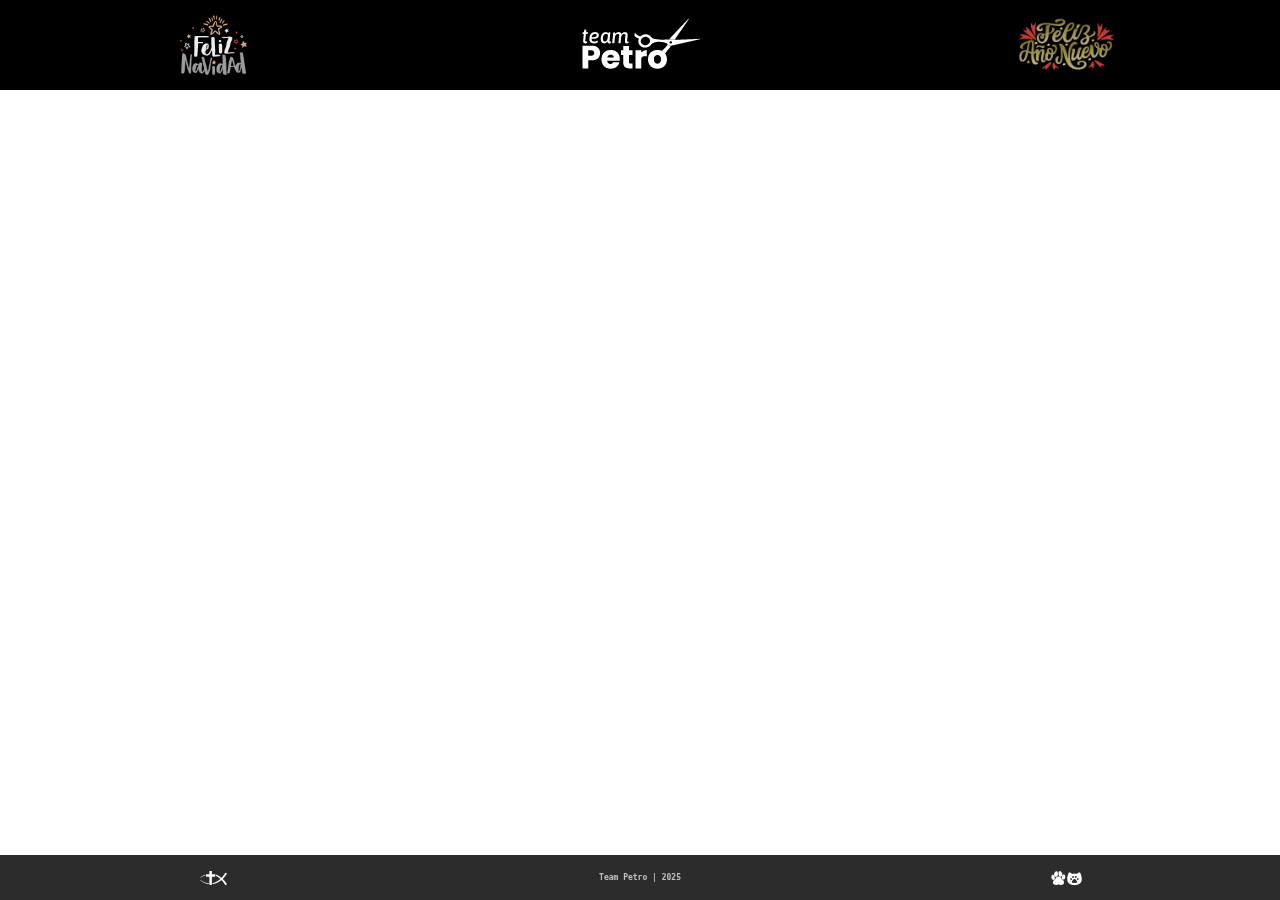
<file: productos_tienda.html>
<!DOCTYPE html>
<html lang="en">
<head>
    <meta charset="UTF-8">
    <meta name="viewport" content="width=device-width, initial-scale=1.0">
    <link rel="stylesheet" href="estilos_tienda.css">
    <!-- <script defer src="main_tienda.js"></script> -->
       <link rel="manifest" href="/site.webmanifest" />
   <script type="module" defer src="/main_tienda.js"></script>

    <title>Tienda Team Petro</title> 
</head>
<body>
<header class="header">
    <div class="left centrado"><img src="/img/marcas/navidad.png" alt=""></div>
    <div class="center centrado"><a href="https://teampetro.ar/"><img src="/img/LOGO-TIJERA.png" alt=""></a></div>
    <div class="right centrado"><img src="/img/marcas/anuevo.png" alt=""></div>
</header>
<main class="main">
<!-- <aside class="aside centrado">aside</aside> -->
<div class="listado" id="dato">
<!-- <div class="contenedor centrado" id="dato">
    <div class="codigo">codigo</div>
    <div class="nombre_p">producto</div>
    <div class="description_p">descripcion</div>
    <img src="/img/LOGO-TIJERA.png" alt="" class="prod_img centrado">
    <div class="price_list">precio de lista</div>
    <div class="price_final">precio final</div>
    

</div> -->
<!-- <div class="contenedor centrado">producto</div>
<div class="contenedor centrado">producto</div>
<div class="contenedor centrado">producto</div>
<div class="contenedor centrado">producto</div>
<div class="contenedor centrado">producto</div>
<div class="contenedor centrado">producto</div>
<div class="contenedor centrado">producto</div>
<div class="contenedor centrado">producto</div>
<div class="contenedor centrado">producto</div>
<div class="contenedor centrado">producto</div>
<div class="contenedor centrado">producto</div>
<div class="contenedor centrado">producto</div>
<div class="contenedor centrado">producto</div>
<div class="contenedor centrado">producto</div>
<div class="contenedor centrado">producto</div>
<div class="contenedor centrado">producto</div>
<div class="contenedor centrado">producto</div> -->

</div>
</main>
<footer class="footer centrado">

<div class="botton centrado"><img src="/img/marcas/jesus.png" alt="jesus es mi guia"></div>
    <div class="botton centrado">Team Petro | 2025</div>
    <div class="botton centrado"><img src="/img/marcas/garras.png" alt="pet lover's"></div>


</footer>
<!-- <script src="https://cdn.jsdelivr.net/npm/@supabase/supabase-js@2"></script> -->
</body>
</html>
</file>
<file: estilos_tienda.css>
@import url('https://fonts.googleapis.com/css2?family=Science+Gothic:wght@100..900&display=swap');
* {
    margin: 0;
    padding: 0;
    box-sizing: border-box;
    transition: 0,5s;
}
.header {
    width: 100vw;
    height: 10vh;
    background: black;
    display: flex;
    color: white;
    align-items: center;
    justify-content: center;
    font-family: "Science Gothic", sans-serif;
    font-size: 9px;
}
.centrado {
    display: flex;
    justify-content: center;
    align-items: center;
    width: 100%;
}
.left img, .right img{
height: 60px;
}
.main {
    width: 100%;
    color: black;
    display: flex;
}
/* .aside {
    width: 20%;
    
    background: silver;
} */
.listado {
    width: 100%;
    display: flex;
    flex-wrap: wrap;
    justify-content: center;
}
.contenedor {
    width: 350px;
    height: 390px;
    border: solid .5px rgb(212, 209, 209);
    border-radius: 5px;
    padding: 15px;
    margin: 10px;
    display: flex;
    flex-direction: column;
    font-family: Verdana;
    font-size: 8px;
    
}
.codigo{
    height: 5vh;
    color: rgb(160, 156, 156);
}
.nombre_p {
    height: 10vh;
    font-family:monospace;
    font-size: 18px;
    font-weight: bold;
    color: cadetblue;
}
.linea_p {
font-variant: small-caps;
    font-size: 14px;
    color: rgb(112, 110, 111);
    font-weight: bold;
}
.description_p {
    height: 20vh;
    
    
}
.prod_img {
   
    max-height: 20vh;
   object-fit: contain;
    
}
.cont_valores {
    display: flex;
    flex-direction: column;
    align-items: center;
}
.titulo {
    height: 25px;
    font-size: 12px;
    letter-spacing: 1px;
}
.valores {
    display: flex;
    flex-direction: row;
    height: 20px;
    justify-content: space-between;
    align-items: baseline;
    width: 270px;
}
.presentacion {
    display: flex;
    font-size: 13px;
}
/* .price_list p {
    height: 5px;
    font-size: 20px;
} */
.price_list {
    font-size: 13px;
    text-decoration: line-through;
}
.price_final {
    font-family:monospace;
    font-size: 18px;
    font-weight: bold;
    height: 20vh;
    color: #7e8b7d;
    letter-spacing: .5px;
}
.price_final_e {
   font-family:monospace;
    font-size: 18px;
    font-weight: bold;
    height: 20vh;
    color: #b09893;
    letter-spacing: .5px;
}
.price_final_t{
    font-family:monospace;
    font-size: 18px;
    font-weight: bold;
    height: 20vh;
    color: #647da5;
    letter-spacing: .5px;
}

.footer {
    width: 100%;
    height: 5vh;
    background: rgba(0, 0, 0, 0.826);
    color:silver;
    font-family: monospace;
    font-size: 15px;
    font-weight: bold;
    position: fixed;
    bottom: 0;
}
.botton img {
   max-height: 20px;
}
.botton {
    font-size: 8px;
}
</file>
